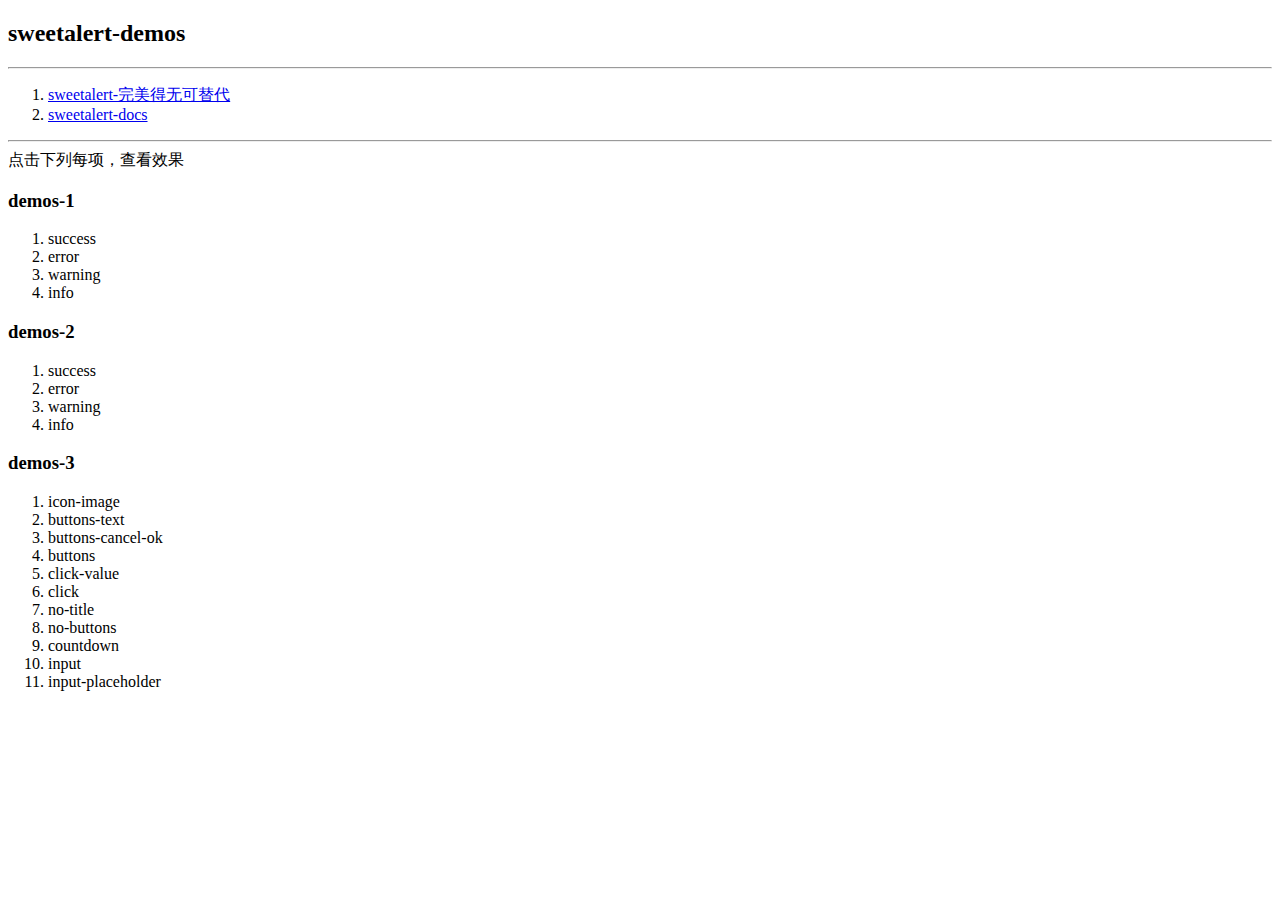
<file: templates/index.html>
<!DOCTYPE html>
<html lang="en">
<head>
    <title>sweetalert-示例</title>
    <meta charset="UTF-8">
    <meta name="viewport" content="width=device-width, initial-scale=1">
<!--===============================================================================================-->
    <link rel="icon" type="image/png" href="/static/images/icons/favicon.ico"/>
    <style type="text/css">
        #ol-demos-1 > li:hover,
        #ol-demos-2 > li:hover,
        #ol-demos-3 > li:hover {
            cursor: pointer;
            color: #00f;
            text-decoration: underline;
        }
    </style>
</head>
<body>
    <h2>sweetalert-demos</h2>
    <hr />
    <ol>
        <li><a href="http://mishengqiang.com/sweetalert/">sweetalert-完美得无可替代</a></li>
        <li><a href="https://sweetalert.js.org/docs/">sweetalert-docs</a></li>
    </ol>
    <hr />
    点击下列每项，查看效果
    <h3>demos-1</h3>
    <ol id="ol-demos-1">
        <li data-action="success">success</li>
        <li data-action="error">error</li>
        <li data-action="warning">warning</li>
        <li data-action="info">info</li>
    </ol>
    <h3>demos-2</h3>
    <ol id="ol-demos-2">
        <li data-action="success">success</li>
        <li data-action="error">error</li>
        <li data-action="warning">warning</li>
        <li data-action="info">info</li>
    </ol>
    <h3>demos-3</h3>
    <ol id="ol-demos-3">
        <li data-action="icon-image">icon-image</li>
        <li data-action="buttons-text">buttons-text</li>
        <li data-action="buttons-cancel-ok">buttons-cancel-ok</li>
        <li data-action="buttons">buttons</li>
        <li data-action="click-value">click-value</li>
        <li data-action="click">click</li>
        <li data-action="no-title">no-title</li>
        <li data-action="no-buttons">no-buttons</li>
        <li data-action="countdown">countdown</li>
        <li data-action="input">input</li>
        <li data-action="input-placeholder">input-placeholder</li>
    </ol>
    
<!--===============================================================================================-->
    <script src="/static/vendor/jquery/jquery-3.2.1.min.js"></script>
<!--===============================================================================================-->
    <script src="/static/vendor/sweetalert/sweetalert.min.js"></script>
<!--===============================================================================================-->
    <script type="text/javascript">
        $(document).ready(function() {
            $('#ol-demos-1').on('click', 'li[data-action]', function() {
                var action = $(this).attr('data-action');
                switch(action) {
                    case 'success':
                    case 'error':
                    case 'warning':
                    case 'info':
                        // 方式一
                        swal('标题', '内容', action);
                        break;
                    default:
                        break;
                }
            });
            $('#ol-demos-2').on('click', 'li[data-action]', function() {
                var action = $(this).attr('data-action');
                switch(action) {
                    case 'success':
                    case 'error':
                    case 'warning':
                    case 'info':
                        // 方式二
                        swal({
                            title: '标题',
                            text: '内容',
                            icon: action
                        });
                        break;
                    default:
                        break;
                }
            });
            $('#ol-demos-3').on('click', 'li[data-action]', function() {
                var action = $(this).attr('data-action');
                switch(action) {
                    case 'icon-image':
                        swal({
                            title: '标题111111111111',
                            text: '内容',
                            icon: "/static/images/thumbs-up.jpg" 
                        });
                        break;
                    case 'buttons-text':
                        swal({
                            title: '标题',
                            text: '内容',
                            icon: 'success',
                            buttons: {
                                confirm: {
                                    'text': '666'
                                }
                            }
                        });
                        break;
                    case 'buttons-cancel-ok':
                        swal({
                            title: '标题',
                            text: '内容',
                            icon: 'success',
                            buttons: {
                                confirm: true,
                                cancel: true
                            }
                        });
                        break;
                    case 'buttons':
                        swal({
                            title: '标题',
                            text: '内容',
                            icon: 'success',
                            buttons: {
                                confirm: true,
                                cancel: '取消',
                                haha: {
                                    text: '内容',
                                    value: '哈哈哈'
                                }
                            }
                        });
                        break;
                    case 'click-value':
                        swal({
                            title: '标题',
                            text: '内容',
                            icon: 'success',
                            buttons: {
                                confirm: {
                                    value: '666',
                                    text: '666'
                                },
                                cancel: {
                                    value: 'Bye',
                                    text: '取消',
                                    visible: true // cancel默认不显示
                                },
                                hello: {
                                    value: 'world',
                                    text: '哈哈'
                                }
                            }
                        }).then(function(result) {
                            console.log(arguments);
                            swal(result, '被点击了', 'info');
                        });
                        break;
                    case 'click':
                        swal("干得漂亮！", "你点击了按钮！","warning").then(function() {
                            alert('来了');
                        });
                        break;
                    case 'no-title':
                        swal("Hello world!");
                        break;
                    case 'no-buttons':
                        swal('脑壳', "Hello world!", {button: false});
                        break;
                    case 'countdown':
                        swal("This modal will disappear soon!", {
                            buttons: false,
                            timer: 3000,
                        });
                        break;
                    case 'input':
                        swal({
                            content: 'input'
                        });
                        break;
                    case 'input-placeholder':
                        swal({
                            content: {
                                element: "input",
                                attributes: {
                                    placeholder: "Type your password",
                                    type: "password",
                                }
                            }
                        }).then(function() {
                            swal({
                                title: '带有标题',
                                content: {
                                    element: "input",
                                    attributes: {
                                        placeholder: "Type your password",
                                        type: "password",
                                    }
                                }
                            }).then(function() {
                                swal({
                                    text: '带有正文说明',
                                    content: {
                                        element: "input",
                                        attributes: {
                                            placeholder: "Type your password",
                                            type: "password",
                                        }
                                    }
                                });
                            });
                        });
                        break;
                    default:
                        break;
                }
            });
        });
    </script>
</body>
</html>
</file>
